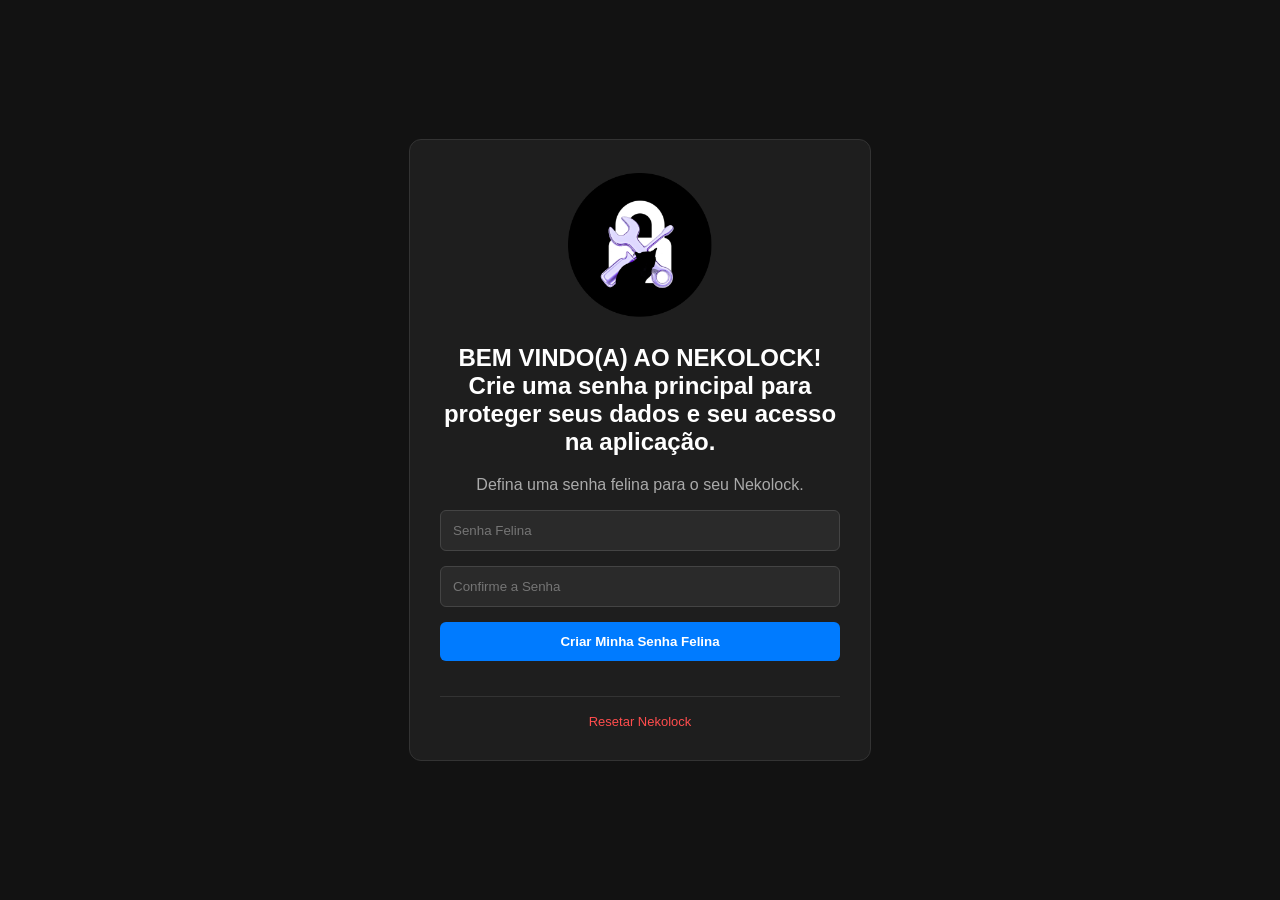
<file: index.html>
<!DOCTYPE html>
<html lang="pt-br">
<head>
<script>
// BLOQUEIO INSTANTÂNEO
        if (localStorage.getItem("temaSelecionado") === "claro") {
            document.documentElement.classList.add("fundo-claro");
        }

        // Esse código roda antes de qualquer elemento (inclusive o containerp) ser lido
        (function() {
            if (localStorage.getItem("temaSelecionado") === "claro") {
                document.documentElement.classList.add("fundo-claro");
            }
        })();
</script>

    <meta charset="UTF-8">
    <meta name="viewport" content="width=device-width, initial-scale=1.0">
    <link rel="shortcut icon" href="favicon.ico" type="image/x-icon">
    <link rel="stylesheet" href="css/style.css">
    <link href="https://fonts.googleapis.com/css2?family=Archivo+Black&display=swap" rel="stylesheet">
    <title>Nekolock</title>
</head>
<body class="animar-entrada">



<div id="camada-seguranca" style="position: fixed; top:0; left:0; width:100%; height:100%; background: #121212; z-index: 10000; display: flex; align-items: center; justify-content: center; font-family: sans-serif;">

   
    
    <div style="background: #1e1e1e; padding: 30px; border-radius: 12px; text-align: center; width: 90%; max-width: 400px; border: 1px solid #333;">

         <img src="images/Nekolock atualização.png" class="logo" alt="Nekolock configuração">

        <h2 id="titulo-seguranca" style="color: #fff;"></h2>
        <p id="desc-seguranca" style="color: #aaa;"></p>

        <div style="display: flex; flex-direction: column; gap: 15px;">
            <input type="password" id="senha-principal" placeholder="Senha Felina" style="padding: 12px; border-radius: 6px; border: 1px solid #444; background: #2a2a2a; color: white;">
            
            <input type="password" id="senha-confirmar" placeholder="Confirme a Senha" style="padding: 12px; border-radius: 6px; border: 1px solid #444; background: #2a2a2a; color: white; display: none;">
            
            <button id="btn-entrar" onclick="processarAcesso()" style="padding: 12px; border: none; border-radius: 6px; background: #007bff; color: white; font-weight: bold; cursor: pointer;">
                Acessar
            </button>

            <div style="margin-top: 20px; border-top: 1px solid #333; padding-top: 15px;">
                <a href="#" onclick="resetarCofre()" style="color: #ff4d4d; font-size: 13px; text-decoration: none;">
                    Resetar Nekolock
                </a>
            </div>
        </div>
    </div>
</div>


<footer style="text-align: center;"><em>&copy; Mateus Moreira</em></footer>
    
    <script src="js/main.js">


    </script>

</body>
</html>
</file>
<file: css/style.css>
/* 1. Garante que a base do site tenha altura total */
html {
    min-height: 100%;
    transition: background-color 0.3s;
}

/* 2. Cor de fundo para o modo ESCURO (Padrão) */
html:not(.fundo-claro) {
     background-color: #1a1a1a; /* Tua cor escura */
}

/* 3. Cor de fundo para o modo CLARO (Remove o amarelado) */
html.fundo-claro {
    background-color: #ffffff; /* Ou a cor exata que preferires */
}

/* 4. O body deve herdar a cor do html para não haver conflito */
body {
    background-color: transparent; 
}



body {
    margin: 0;
    transition: background-color 0.3s; /* Opcional: para suavizar */
    color: white;
}

/* Define o padrão (escuro) */
html:not(.fundo-claro) body {
    background-color: #1a1a1a; /* Tua cor escura */
    color: white;
}

/* Define o claro */
html.fundo-claro body {
    background-color: #ffffff; /* Tua cor clara */
    color: black;
}


@keyframes aparecer {
            from { 
                opacity: 0; 
                transform: translateY(20px); /* Começa um pouco abaixo */
            }
            to { 
                opacity: 1; 
                transform: translateY(0);    /* Termina na posição original */
            }
        }

        /* 2. Aplicamos ao corpo da página ou a um elemento específico */
        .animar-entrada {
            /* Nome da animação | Duração | Tipo de transição */
            animation: aparecer 1.5s ease-out;
        }


.containerp {
    z-index: 10;
    position: fixed;
    top: 0;
    width: 95%;
    left: 50%;
    transform: translateX(-50%);
    
    /* MUDANÇA AQUI: */
    padding: 15px 5px;   /* Reduzimos o padding vertical para não "esmagar" os botões */
    display: flex;  
    flex-direction: column;
    align-items: center;
    
    /* Garante que a altura seja baseada no conteúdo, sem limite rígido */
    height: auto;        
    min-height: fit-content; 
    
    box-shadow: 5px 5px 40px rgb(68, 65, 63);
    border-radius: 0 0 30px 30px;
    
    /* SEGURANÇA: Remove qualquer overflow que esconda os botões */
    overflow: visible; 

    /* Configurações que não mudam (tamanho, bordas, etc) */
}

/* Quando o tema for ESCURO (Padrão: sem a classe fundo-claro) */
html:not(.fundo-claro) .containerp {
   background-color: rgba(26, 26, 26, 0.9); /* Sua cor escura do container */
    color: white;
}

/* Quando o tema for CLARO */
html.fundo-claro .containerp {
    background-color: rgb(228, 228, 228, 0.9);
    color: black;
}


/* 1. Por padrão, esconde a logo clara e mostra a escura */
.logo-light {
    width: 150px;
    height: 150px;
    padding-bottom: 20px;

    cursor: pointer;

    transition: transform 0.2s;
    display: none;
}

.logo-dark {
    width: 150px;
    height: 150px;
    padding-bottom: 20px;

    cursor: pointer;

    transition: transform 0.2s;
    display: block;
}

/* 2. Quando o tema for CLARO, inverta tudo */
html.fundo-claro .logo-light {
    display: block;
    width: 150px;
    height: 150px;
    padding-bottom: 20px;

    cursor: pointer;

    transition: transform 0.2s;
}

html.fundo-claro .logo-dark {
    display: none;
    width: 150px;
    height: 150px;
    padding-bottom: 20px;

    cursor: pointer;

    transition: transform 0.2s;
}



.logo{
    width: 150px;
    height: 150px;

    cursor: pointer;

    transition: transform 0.2s;
}

.logo-dark:active {
            transform: scale(0.9); /* A imagem "encolhe" um pouco ao clicar */
        }

.logo-light:active {
            transform: scale(0.9); /* A imagem "encolhe" um pouco ao clicar */
        }




.btnmenu {

    background-color: rgba(255, 255, 255, 0.9);
    color: rgb(0, 0, 0);
    transition: 0.3s;

    transition: transform 0.2s;
}

.btnmenu:active {

     transform: scale(0.9);

}


html.fundo-claro .btnmenu {
    background-color: rgba(26, 26, 26, 0.9);
    color: #ffffff;
}


.btnbackup {
    background-color: rgba(6, 255, 243, 0.9);
    color: rgb(0, 0, 0);

    transition: transform 0.2s;
}


.btnbackup:active {

     transform: scale(0.9);

}


html.fundo-claro .btnbackup {
    background-color: rgba(6, 255, 160, 0.9);
    color: rgb(0, 0, 0);
}



html.fundo-claro .filo {
    background-color: #f9f9f9;
    color: #000000;
    box-shadow: 2px 2px 10px rgb(0, 0, 0);
}



.containers
{
    width: 100%;
    display: flex;  
    flex-direction: column;
    align-items: center;
    
   
    padding-top: 50vh; 
    
   
    
    padding-bottom: 50px; 


   
    padding-left: 20px;
    padding-right: 20px;
    box-sizing: border-box; 

    padding-top: 50vh; 
    padding-bottom: 50px;

}


.btnmenu 
{
 width: 115px;
height: 35px;
background-color: rgba(255, 255, 255, 0.9);
border-radius: 20px;
font-family: 'Archivo Black', sans-serif;
text-transform: uppercase;
font-size: 75%;

}

.btnbackup {

width: 115px;
height: 35px;
background-color: rgba(6, 255, 243, 0.9);
border-radius: 20px;
font-family: 'Archivo Black', sans-serif;
text-transform: uppercase;
align-items: center;
justify-content: center;
display: flex;  
flex-direction: column;
margin-top: 5%;
font-size: 75%;
}

.btnfbackup{

width: 200px;
height: 55px;
background-color: rgba(6, 255, 243, 0.9);
box-shadow: 2px 1px 20px rgb(96, 205, 248);
border-radius: 20px;
font-family: 'Archivo Black', sans-serif;
text-transform: uppercase;
align-items: center;
justify-content: center;
display: flex;  
flex-direction: column;
margin-top: 5%;
font-size: 75%;

transition: transform 0.2s;
}

.btnfbackup:active{

transform: scale(0.9);

}

.btnrestaurar {

width: 200px;
height: 55px;
background-color: rgba(0, 252, 13, 0.9);
box-shadow: 2px 1px 20px rgb(0, 255, 64);
border-radius: 20px;
font-family: 'Archivo Black', sans-serif;
text-transform: uppercase;
align-items: center;
justify-content: center;
display: flex;  
flex-direction: column;
margin-top: 5%;
font-size: 75%;

transition: transform 0.2s;
}


.btnrestaurar:active {

    transform: scale(0.9);

}


#arquivoBackup {

box-shadow: 2px 1px 20px rgb(0, 255, 64);
font-size: 15px;
font-family: 'Montserrat', sans-serif;

}


.he {
font-size: 20px;
font-family: 'Montserrat', sans-serif;
} 

.hum {

font-size: 25px;
font-family: 'Archivo Black', sans-serif;
    text-transform: uppercase;
    letter-spacing: -2px; 
}

.danger {
    font-size: 20px;
font-family: 'Montserrat', sans-serif;
box-shadow: 2px 2px 20px rgb(85, 16, 16);

}

.filo {
 /* 1. CENTRALIZAÇÃO EXTERNA */

 background-color: #1a1a1a; /* Tua cor escura */
    color: rgb(255, 255, 255);

    display: block;        /* Muda para block para a margem auto funcionar */
    margin-left: auto !important;
    margin-right: auto !important;
    
    /* 2. CONTROLO DE LARGURA */
    width: 90%;            /* Ocupa 90% da largura da tela */
    max-width: 400px;      /* Não deixa ficar gigante no PC */
    
    /* 3. ESTILO VISUAL (O seu original) */
    border-radius: 20px;
    box-shadow: 1px 1px 10px white;
    border: 1px solid rgba(255, 255, 255, 0.2); /* Borda fina para ajudar no limite */
    
    /* 4. ORGANIZAÇÃO INTERNA */
    padding: 20px;
    box-sizing: border-box; /* IMPRESCINDÍVEL: mantém a largura nos 90% certinhos */
    
    /* Se precisar que o conteúdo dentro dela seja flex: */
    display: flex;
    flex-direction: column;
    align-items: center;

/* Segurança de largura */
    width: 100%; 
    max-width: 90%; /* Garante que nunca encoste 100% no mobile */
    padding: 20px;
    box-sizing: border-box;

 

}




.nolink  {

text-decoration: none;
color: rgb(0, 0, 0);

}

.btnsalvar {

width: 120px;
height: 40px;
background-color: rgba(81, 255, 58, 0.9);
border-radius: 20px;
font-family: 'Archivo Black', sans-serif;
color: rgb(15, 39, 10);
box-shadow: 2px 1px 20px rgb(96, 248, 103);
font-size: 14px;

transition: transform 0.2s;

}

.btnsalvar:active {

transform: scale(0.9);

}

.btnedit {

width: 65px;
height: 30px;
background-color: rgba(238, 255, 0, 0.9);
border-radius: 20px;
font-family: 'Archivo Black', sans-serif;
color: rgb(15, 39, 10);
box-shadow: 2px 1px 5px rgb(238, 248, 96);
font-size: 12px;
margin-top: 10px;

transition: transform 0.2s;
}

.btnedit:active {

transform: scale(0.9);

}

.btnexc {

width: 65px;
height: 30px;
background-color: rgba(255, 99, 99, 0.9);
border-radius: 20px;
font-family: 'Archivo Black', sans-serif;
color: rgb(15, 39, 10);
box-shadow: 2px 1px 5px rgb(248, 114, 114);
font-size: 12px;
margin-top: 10px;

transition: transform 0.2s;
}

.btnexc:active {

transform: scale(0.9);


}

.inputtxt {
 border-radius: 20px;
 background-color: #f0f0f0;
 width: 300px;
height: 25px;
text-align: center;
}

.busque {
    font-family: 'Archivo Black', sans-serif;
}






@media (max-width: 600px) /*MOBILE*/ {

.containers
{
 padding-top: 360px;
}



        

.btnmenu 
{
 width: 120px;
height: 55px;
background-color: rgba(255, 255, 255, 0.9);
border-radius: 20px;
font-family: 'Archivo Black', sans-serif;
text-transform: uppercase;
font-size: 75%;



}

/* O estado inicial do modal (escondido) */
.modal-overlay {
    position: fixed;
    top: 0;
    left: 0;
    width: 90%;
    height: 100%;

    
    display: flex;            /* Deixamos flex por padrão */
    justify-content: center;
    align-items: center;
    text-align: center;
    
    /* Aqui está a mágica da animação */
    opacity: 0;               /* Invisível */
    visibility: hidden;       /* Bloqueia cliques enquanto invisível */
    transition: all 0.3s ease-in-out; 

     z-index: 10;


}

/* O conteúdo do modal (a caixinha branca/escura) */
.modal-content {
    transform: scale(0.7);    /* Começa um pouco menor */
    transition: all 0.3s ease-in-out;

    /* AJUSTE O TAMANHO AQUI */
    width: 100%;            /* Largura responsiva */
    max-width: 500px;      /* Largura máxima (ajusta ao que era antes) */
  
    padding: 20px;

 border-radius: 26px;
    box-shadow: 1px 1px 10px rgb(251, 255, 1);

   
}

/* Classe que o JavaScript vai adicionar para mostrar */
.modal-overlay.mostrar {
    opacity: 1;
    visibility: visible;

    opacity: 99%;
  
}

.modal-overlay.mostrar .modal-content {
    transform: scale(1);      /* Volta ao tamanho normal */
}

}


@media (min-width: 768px) {
    .filo {
        max-width: 600px; /* No PC a caixa pode ser um pouco maior */
    }

    .item-lista {
        flex-direction: row; /* Volta a ficar tudo na mesma linha no PC */
        justify-content: space-between;
        align-items: center;
    }

/* O estado inicial do modal (escondido) */
.modal-overlay {
    position: fixed;
    top: 0;
    left: 0;
    width: 100%;
    height: 100%;

    
    display: flex;            /* Deixamos flex por padrão */
    justify-content: center;
    align-items: center;
    text-align: center;
    
    /* Aqui está a mágica da animação */
    opacity: 0;               /* Invisível */
    visibility: hidden;       /* Bloqueia cliques enquanto invisível */
    transition: all 0.3s ease-in-out; 

     z-index: 10;


}

/* O conteúdo do modal (a caixinha branca/escura) */
.modal-content {
    transform: scale(0.7);    /* Começa um pouco menor */
    transition: all 0.3s ease-in-out;

    /* AJUSTE O TAMANHO AQUI */
    width: 100%;            /* Largura responsiva */
    max-width: 500px;      /* Largura máxima (ajusta ao que era antes) */
  
  
    padding: 20px;

 border-radius: 26px;
    box-shadow: 1px 1px 10px rgb(251, 255, 1);

   
}

/* Classe que o JavaScript vai adicionar para mostrar */
.modal-overlay.mostrar {
    opacity: 1;
    visibility: visible;

    opacity: 99%;
  
}

.modal-overlay.mostrar .modal-content {
    transform: scale(1);      /* Volta ao tamanho normal */
}

}

.fundo-claro {
background-color: #FFFAF0;
color: black;
}

.container-claro {

    background-color: rgb(228, 228, 228, 0.9);
box-shadow: 5px 5px 40px rgb(0, 0, 0);
}

.btnmenu-claro{
    background-color: rgba(26, 26, 26, 0.9);
    color: #ffffff;
}

.btnbackup-claro{
    background-color: #00ffaae6;
    color: #413f3f;
}

.filo-claro{
    box-shadow: 2px 2px 10px rgb(0, 0, 0);
}


.beta {
font-size: 10px;
}

.item-nome {
    color: #ffffff;
}
.item-pass {
    color: #d1d1d1;
}


.fundo-claro .item-nome {
    color: #1a1a1a; 
}
.fundo-claro .item-pass {
    color: #555555; 
}



#form-edicao {
    background-color: #1e1e1e; /* Fundo escuro padrão */
    padding: 20px;
    border-radius: 12px;
    box-shadow: 0 4px 15px rgba(0,0,0,0.3);
    margin: 20px 0;
    border: 1px solid #333;
}

/* Estilização dos Inputs */
#form-edicao input {
    width: 100%;
    padding: 10px;
    margin: 8px 0 15px 0;
    border-radius: 6px;
    border: 1px solid #444;
    background-color: #2a2a2a;
    color: white;
    box-sizing: border-box; /* Garante que o padding não quebre a largura */
}

/* Estilização dos Botões */
.btn-salvar {
    background-color: #4CAF50;
    color: white;
    margin-right: 10px;
}

.btn-salvar:hover { background-color: #45a049; }

.btn-cancelar {
    background-color: #f44336;
    color: white;
}

.btn-cancelar:hover { background-color: #da190b; }

/* --- ADAPTAÇÃO PARA O MODO CLARO --- */

.fundo-claro #form-edicao {
    background-color: #ffffff;
    border-color: #ddd;
    box-shadow: 0 4px 15px rgba(0,0,0,0.1);
}

.fundo-claro #form-edicao input {
    background-color: #f9f9f9;
    border-color: #ccc;
    color: #333;
}

.fundo-claro #form-edicao label {
    color: #333;
}


.btnatualizar {

width: 90px;
height: 40px;
background-color: rgba(81, 255, 58, 0.9);
border-radius: 20px;
font-family: 'Archivo Black', sans-serif;
color: rgb(15, 39, 10);
box-shadow: 2px 1px 20px rgb(96, 248, 103);
font-size: 14px;

transition: transform 0.2s;

}

.btnatualizar:active {

transform: scale(0.9);

}

.btncancelar {

width: 90px;
height: 40px;
background-color: rgba(255, 60, 0, 0.9);
border-radius: 20px;
font-family: 'Archivo Black', sans-serif;
color: rgb(43, 17, 17);
box-shadow: 2px 1px 20px rgb(255, 60, 0);
font-size: 14px;


transition: transform 0.2s;
}

.btncancelar:active {

transform: scale(0.9);

}



hr {
   
    width: 100%; 
    
    
    height: 1px; 
    
   
    border: none;
    
  
    border-top: 2px solid rgb(255, 255, 255); 
    
   
    flex-shrink: 0; 
    
    
    margin: 20px 0; 

    box-shadow: 2px 1px 5px rgb(0, 0, 0);
}


.item-lista {
    display: flex;
    flex-direction: column; 
    align-items: flex-start;
    gap: 12px;
    padding: 15px 0;
    border-bottom: 1px solid rgba(255, 255, 255, 0.1);
    width: 100%;
}


.item-lista span {
    color: white;
    font-weight: bold;
    text-align: left;
    word-break: break-all;
    width: 100%;
}


.botoes-acao {
    display: flex !important;
    flex-direction: row !important; 
    flex-wrap: nowrap !important; 
    gap: 10px;
    width: auto;
}


.botoes-acao-form {
    display: flex;
    justify-content: center;
    gap: 10px;
    width: 100%;
    margin-top: 15px;
 flex-shrink: 0; 
}

.item-lista::before {
    margin-top: 7px;
    margin-right: 10px;
    font-size: 10px;
}

.campo-edicao {
    display: flex;
    flex-direction: column;
    align-items: flex-start; 
    margin-bottom: 10px;
    width: 100%;
}

.campo-edicao input {
    width: 100%;
    padding: 8px;
    border-radius: 5px;
    border: 1px solid #ccc;
    box-sizing: border-box; 
}



@keyframes aparecerSuave {
    0% {
        opacity: 0;
        transform: translateY(-10px);
    }
    100% {
        opacity: 1;
        transform: translateY(0);
    }
}


details[open] .he {
    animation: aparecerSuave 0.4s ease-out forwards;
}


details .he {
    display: block;
}




.nekoedit {

    width: 50px;
    height: 50px;
    
}
</file>
